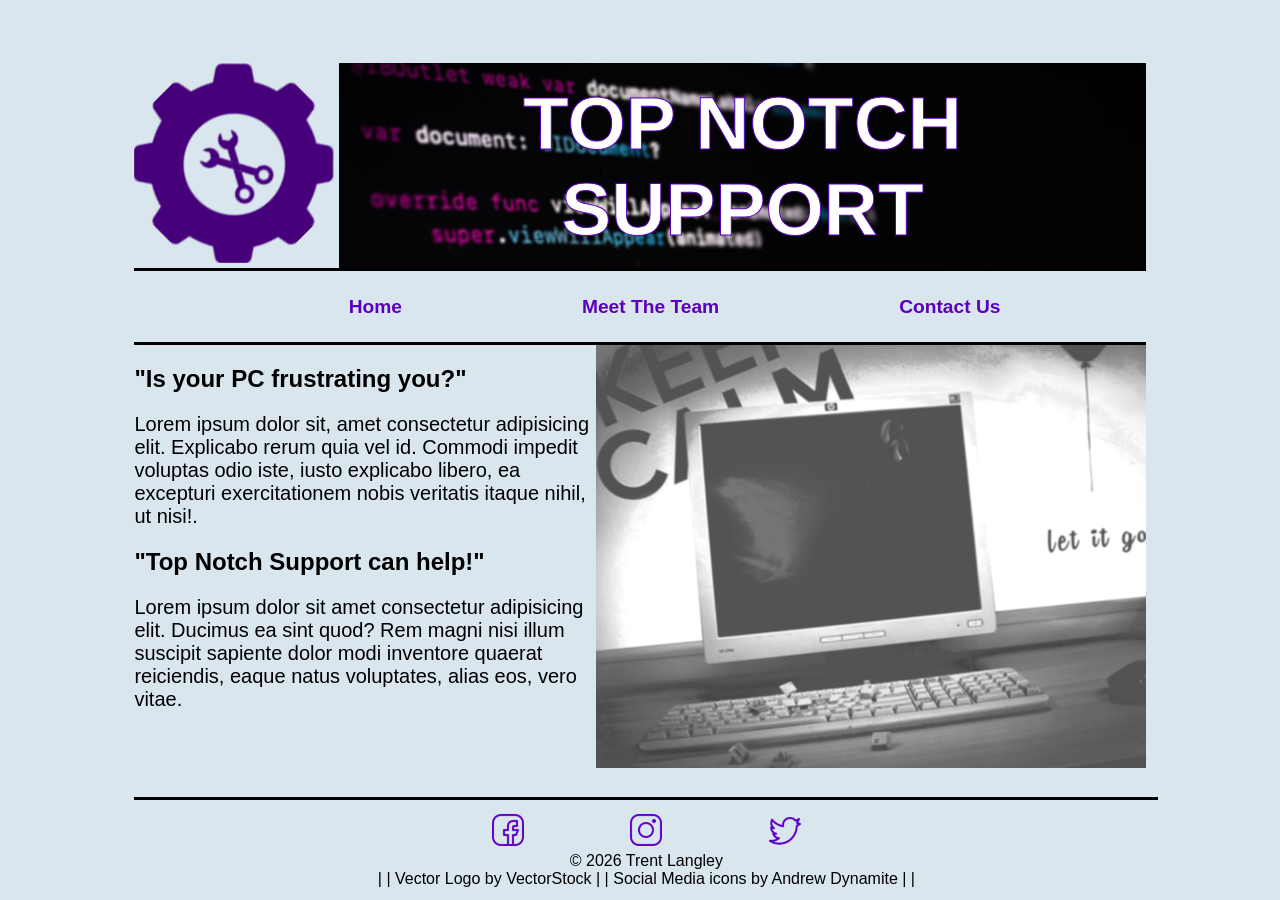
<file: index.html>
<!DOCTYPE html>
<html lang="en">
<head>
    <meta charset="UTF-8">
    <meta http-equiv="X-UA-Compatible" content="IE=edge">
    <meta name="viewport" content="width=device-width, initial-scale=1.0">
    <title>Top Notch Support</title>
    <link rel="stylesheet" href="css/main.css">
</head>
<body>
    <main>
    <header>
        <div>
            <div id="logo">
                <img src="./img/logo_small.png" alt="Purple gear with two crossed wrenches in its center">
            </div>
            <div id="header">
                Top Notch Support
            </div>
        </div>
    </header>
    <nav class="navbar">
        <ul>
            <li><a href="./index.html">Home</a></li>
            <li><a href="html/gallery.html">Meet The Team</a></li>
            <li><a href="html/contact.html">Contact Us</a></li>
        </ul>
    </nav>
        <div id="image1">
            <img src="./img/troubleshooting_small.png" alt="Black and white image of an old computer monitor with a pair of scissors driven through it. A damaged keyboard lies under the monitor, some of its keys scattered about the desk. The phrases Keep Calm and Let It Go are painted on the wall, along with a picture of a balloon.">
        </div>
        <article class="infoblock">
            <h1>"Is your PC frustrating you?"</h1>
            <p class="filler">
                Lorem ipsum dolor sit, amet consectetur adipisicing elit. Explicabo rerum quia vel id. Commodi impedit voluptas odio iste, iusto explicabo libero, ea excepturi exercitationem nobis veritatis itaque nihil, ut nisi!.
            </p>
        
            <h1>"Top Notch Support can help!"</h1>
            <p class="filler">
                Lorem ipsum dolor sit amet consectetur adipisicing elit. Ducimus ea sint quod? Rem magni nisi illum suscipit sapiente dolor modi inventore quaerat reiciendis, eaque natus voluptates, alias eos, vero vitae.
            </p>
        </article>
    <footer>
        <div id="socials">
            <span>
                <a href="https://facebook.com/"><img src="./img/facebook.png" alt="Logo for Facebook"></a>
            </span>
            <span>
                <a href="https://instagram.com/"><img src="./img/insta.png" alt="Logo for Instagram"></a>
            </span>
            <span>
                <a href="https://x.com/"><img src="./img/xformerlytwitter.png" alt="Logo for X (formerly Twitter)"></a>
            </span>
        </div>
        <div id="copy">
            <span>
                © 2026 Trent Langley
            </span>
        </div>
        <div id="attributions">
            <a href="https://www.vectorstock.com/royalty-free-vector/gear-service-tools-job-icon-logo-design-vector-49820622" target="_blank">| | Vector Logo by VectorStock |</a>
            <a href="https://www.flaticon.com/packs/social-media-850" target="_blank">| Social Media icons by Andrew Dynamite | |</a>
        </div>
    </footer>
</main>
</body>
</html>
</file>
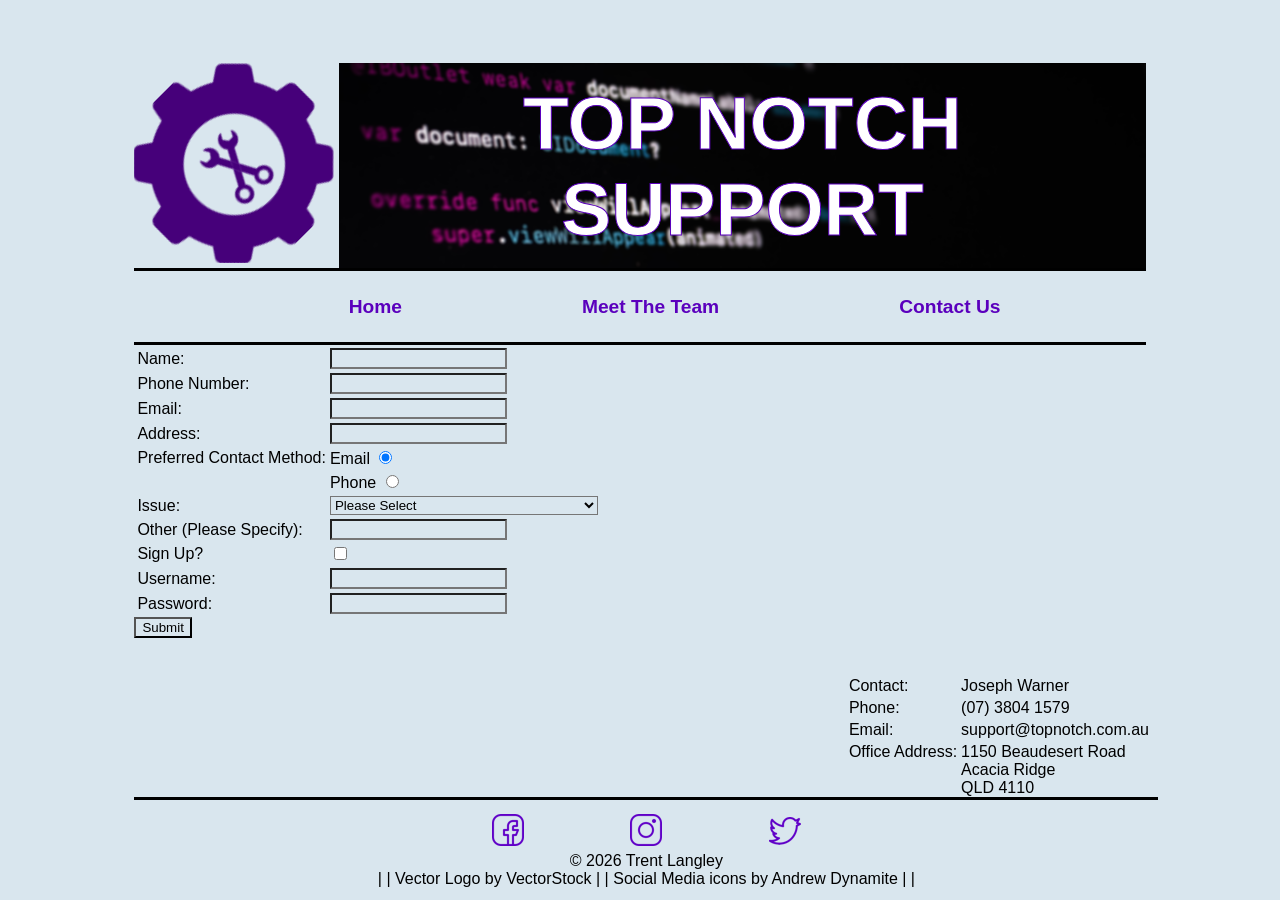
<file: html/contact.html>
<!DOCTYPE html>
<html lang="en">
<head>
    <meta charset="UTF-8">
    <meta http-equiv="X-UA-Compatible" content="IE=edge">
    <meta name="viewport" content="width=device-width, initial-scale=1.0">
    <title>Contact Us</title>
    <link rel="stylesheet" href="../css/main.css">
</head>
<main>
    <header>
        <div>
            <div id="logo">
                <img src="../img/logo_small.png" alt="Purple gear with two crossed wrenches in its center">
            </div>
            <div id="header">
                Top Notch Support
            </div>
        </div>
    </header>
    <nav class="navbar">
        <ul>
            <li><a href="../index.html">Home</a></li>
            <li><a href="./gallery.html">Meet The Team</a></li>
            <li><a href="./contact.html">Contact Us</a></li>
        </ul>
    </nav>
    <div id="contact">
        <table>
            <tr>
                <td>
                    <label for="name">Name:</label>
                </td>
                <td>
                    <input name="name" type="text" id="name">
                </td>
            </tr>
            <tr>
                <td>
                    <label for="contactnumber">Phone Number:</label>
                </td>
                <td>
                    <input name="contact" type="text" id="contactnumber">
                </td>
            </tr>
            <tr>
                <td>                    
                    <label for="email">Email:</label>
                </td>
                <td>
                    <input name="email" type="email" id="email">
                </td>
            </tr>
            <tr>
                <td>
                    <label for="address">Address:</label>
                </td>
                <td>
                    <input name="address" type="text" id="address">
                </td>
            </tr>
            <tr>
                <td>
                    <label>Preferred Contact Method:</label>
                </td>
                <td>
                    <label for="radioEmail">Email</label>
                    <input checked="checked" id="radioEmail" name="preferred" type="radio" value="email">
                </td>
            </tr>
            <tr>
                <td>

                </td>
                <td>
                    <label for="radioPhone">Phone</label>
                    <input id="radioPhone" name="preferred" type="radio" value="phone">
                </td>
            </tr>
            <tr>
                <td>
                    <label for="dropdown">Issue:</label>
                </td>
                <td>
                    <select id="dropdown">
                        <option disabled selected="selected">Please Select</option>
                        <option value="1"> My Computer Crashed </option>
                        <option value="2"> My Computer Is On Fire</option>
                        <option value="3"> My Computer Is Trying To Kill Me</option>
                        <option value="4"> My Computer Is Not Working As Intended</option>
                    </select>
                </td>
            </tr>
            <tr>
                <td>
                    <label for="other">Other (Please Specify):</label>
                </td>
                <td>
                    <input name="other" type="text" id="other">
                </td>
            </tr>
            <tr>
                <td>
                    <label for="checkbox">Sign Up?</label>
                </td>
                <td>
                    <input id="checkbox" name="signup" type="checkbox" value="1">
                </td>
            </tr>
            <tr>
                <td>
                    <label for="username">Username:</label>
                </td>
                <td>
                    <input name="username" type="text" id="username">
                </td>
            </tr>
            <tr>
                <td>
                    <label for="password">Password:</label>
                </td>
                <td>
                    <input name="password" type="password" id="password">
                </td>
            </tr>          
        </table>
        <button type="submit" class="button1" value="Submit">Submit</button>
    </div>
    <div id="details">
        <table>
            <tr>
            <td>
                Contact:
            </td>
            <td>
                Joseph Warner
            </td>
        </tr>
        <tr>
            <td>
                Phone:
            </td>
            <td>
                (07) 3804 1579
            </td>
        </tr>
        <tr>
            <td>
                Email:
            </td>
            <td>
                support@topnotch.com.au
            </td>
        </tr>
        <tr>
            <td style="vertical-align: top;">
                Office Address:
            </td>
            <td>
                1150 Beaudesert Road <br>
                Acacia Ridge <br>
                QLD 4110
            </td>
        </tr>
        </table>
    </div>
    <footer>
        <div id="socials">
            <span>
                <a href="https://facebook.com/"><img src="../img/facebook.png" alt="Logo for Facebook"></a>
            </span>
            <span>
                <a href="https://instagram.com/"><img src="../img/insta.png" alt="Logo for Instagram"></a>
            </span>
            <span>
                <a href="https://x.com/"><img src="../img/xformerlytwitter.png" alt="Logo for X (formerly Twitter)"></a>
            </span>
        </div>
        <div id="copy">
            <span>
                © 2026 Trent Langley
            </span>
        </div>
        <div id="attributions">
            <a href="https://www.vectorstock.com/royalty-free-vector/gear-service-tools-job-icon-logo-design-vector-49820622" target="_blank">| | Vector Logo by VectorStock |</a>
            <a href="https://www.flaticon.com/packs/social-media-850" target="_blank">| Social Media icons by Andrew Dynamite | |</a>
        </div>
    </footer>
</main>
</html>
</file>
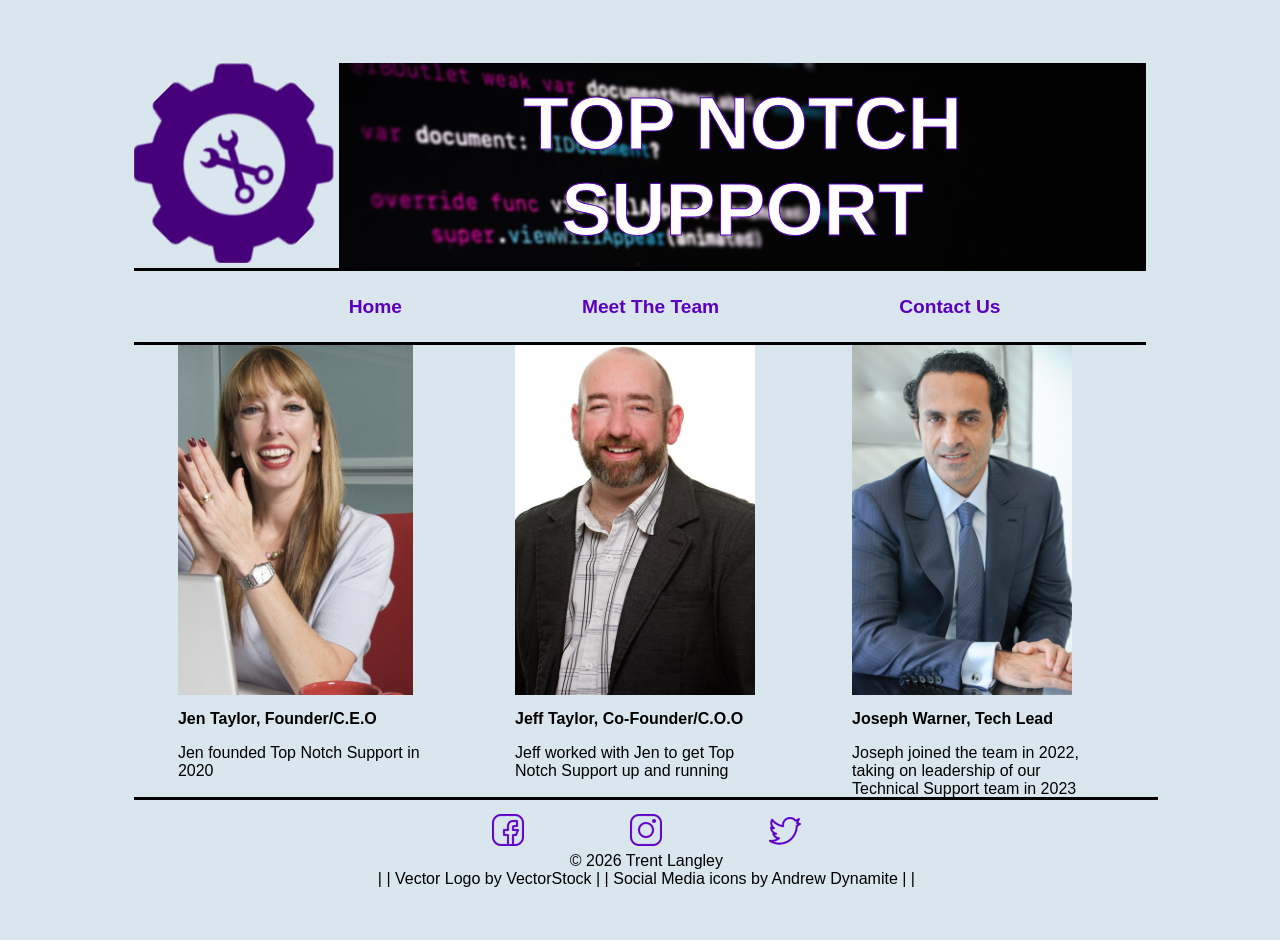
<file: html/gallery.html>
<!DOCTYPE html>
<html lang="en">
<head>
    <meta charset="UTF-8">
    <meta http-equiv="X-UA-Compatible" content="IE=edge">
    <meta name="viewport" content="width=device-width, initial-scale=1.0">
    <title>Meet the Team</title>
    <link rel="stylesheet" href="../css/main.css">
</head>
<main>
    <header>
        <div>
            <div id="logo">
                <img src="../img/logo_small.png" alt="Purple gear with two crossed wrenches in its center">
            </div>
            <div id="header">
                Top Notch Support
            </div>
        </div>
    </header>
    <nav class="navbar">
        <ul>
            <li><a href="../index.html">Home</a></li>
            <li><a href="./gallery.html">Meet The Team</a></li>
            <li><a href="./contact.html">Contact Us</a></li>
        </ul>
    </nav>
    <div class="gallery">
        <div>
            <img class="team" src="../img/jen.png" title="Image by Jerry Kimbrell: https://pixabay.com/photos/happy-university-happy-students-1280964/" alt="Image of Top Notch Support founder and Cheif Executive Officer, Jen Taylor">
            <h1 class="imagetitle">Jen Taylor, Founder/C.E.O</h1>
            <p>Jen founded Top Notch Support in 2020</p>
        </div>
        <div>
            <img class="team" src="../img/jeff.png" title="Image by DJMAX: https://pixabay.com/photos/manager-head-shot-business-person-1808728/" alt="Image of Top Notch Support co-founder and Chief of Operations, Jeff Taylor">
            <h1 class="imagetitle">Jeff Taylor, Co-Founder/C.O.O</h1>
            <p>Jeff worked with Jen to get Top Notch Support up and running</p>
        </div>
        <div>
            <img class="team" src="../img/joseph.png" title="Image by Khadem Al-Qubaisi: https://pixabay.com/photos/happy-university-happy-students-1280964/" alt="Image of Top Notch Support Technical support team leader Joseph Warner">
            <h1 class="imagetitle">Joseph Warner, Tech Lead</h1>
            <p>Joseph joined the team in 2022, taking on leadership of our Technical Support team in 2023</p>
        </div>
    </div>
    <footer>
        <div id="socials">
            <span>
                <a href="https://facebook.com/"><img src="../img/facebook.png" alt="Logo for Facebook"></a>
            </span>
            <span>
                <a href="https://instagram.com/"><img src="../img/insta.png" alt="Logo for Instagram"></a>
            </span>
            <span>
                <a href="https://x.com/"><img src="../img/xformerlytwitter.png" alt="Logo for X (formerly Twitter)"></a>
            </span>
        </div>
        <div id="copy">
            <span>
                © 2026 Trent Langley
            </span>
        </div>
        <div id="attributions">
            <a href="https://www.vectorstock.com/royalty-free-vector/gear-service-tools-job-icon-logo-design-vector-49820622" target="_blank">| | Vector Logo by VectorStock |</a>
            <a href="https://www.flaticon.com/packs/social-media-850" target="_blank">| Social Media icons by Andrew Dynamite | |</a>
        </div>
    </footer>
</main>
</html>
</file>
<file: css/main.css>
* {
  background-color: rgb(217, 230, 238);
  font-family: 'Segoe UI', Tahoma, Geneva, Verdana, sans-serif;
}

main {
  margin-left: 10%;
  margin-right: 10%;
  margin-bottom: 10%;
  margin-top: 5%;
  align-content: center;
}

.navbar {
  width: auto;
  display: flex;
  height: 3%;
  line-height: 10px;
  justify-content: space-around;
  align-content: center;
  position: sticky;
  top: 0;
  border-bottom-style: solid;
  border-top-style: solid;
}

.navbar ul {
  display: inline-flex;
  width: 100%;
  flex-direction: row;
  margin-left: 20%;
  margin-right: 20%;
  gap: 30%;
  list-style: none;
  padding: 10px;
}

.navbar li {
  display: inline;
  min-width: fit-content;
}

.navbar li a {
  font-size: larger;
  font-weight: bold;
  align-items: center;
  min-height: 15px;
  text-decoration: none;
  color: hsl(269, 100%, 37%);
  display: inline-flex;
  padding: 2px;
}

.navbar a:hover {
  color: white;
  background-color: hsl(269, 100%, 37%);
}

#logo {
  float: left;
  height: 205px;
  width: 205px;
  padding: 0;
  margin: 0;
}

#header {
  color: white;
  text-transform: uppercase;
  -webkit-text-stroke: 1px hsl(269, 100%, 37%);
  font-size: 75px;
  font-weight: bold;
  height: 205px;
  width: auto;
  min-width: 445px;
  align-content: center;
  text-align: center;
  overflow: hidden;
  background-image: url("../img/header_small.png");
  background-repeat: no-repeat;
  background-size: cover;
}

footer {
  height: 100px;
  width: 80%;
  margin-right: auto;
  border-top-style: solid;
  align-content: center;
  text-align: center;
  position: fixed;
  bottom: 0;
}

#socials {
  align-content: center;
  margin-top: 2px;
  margin-bottom: 2px;
}

#socials span {
  margin-left: 5%;
  margin-right: 5%;
}

#attributions a {
  color: black;
  text-decoration: none;
}

#attributions a:hover {
  color: green;
  background-color:hsl(269, 100%, 37%);
}

#image1 img {
  width: 550px;
  height: auto;
  float: right;
}

.infoblock {
  font-weight: 500;
}

#copy h4 {
  margin: 2px;
}

img.team {
  max-width: 250px;
  max-height: 350px;
}

div.gallery {
  display: flex;
  flex-wrap: wrap;
  justify-content: space-around;
}

.gallery div {
  max-width: 250px;
}

#details {
  position: absolute;
  bottom: 100px;
  right: 10%;
}

p.filler {
    font-size: 125%;
    font-weight: 400;
}

h1.imagetitle {
    font-size: 100%;
}
</file>
